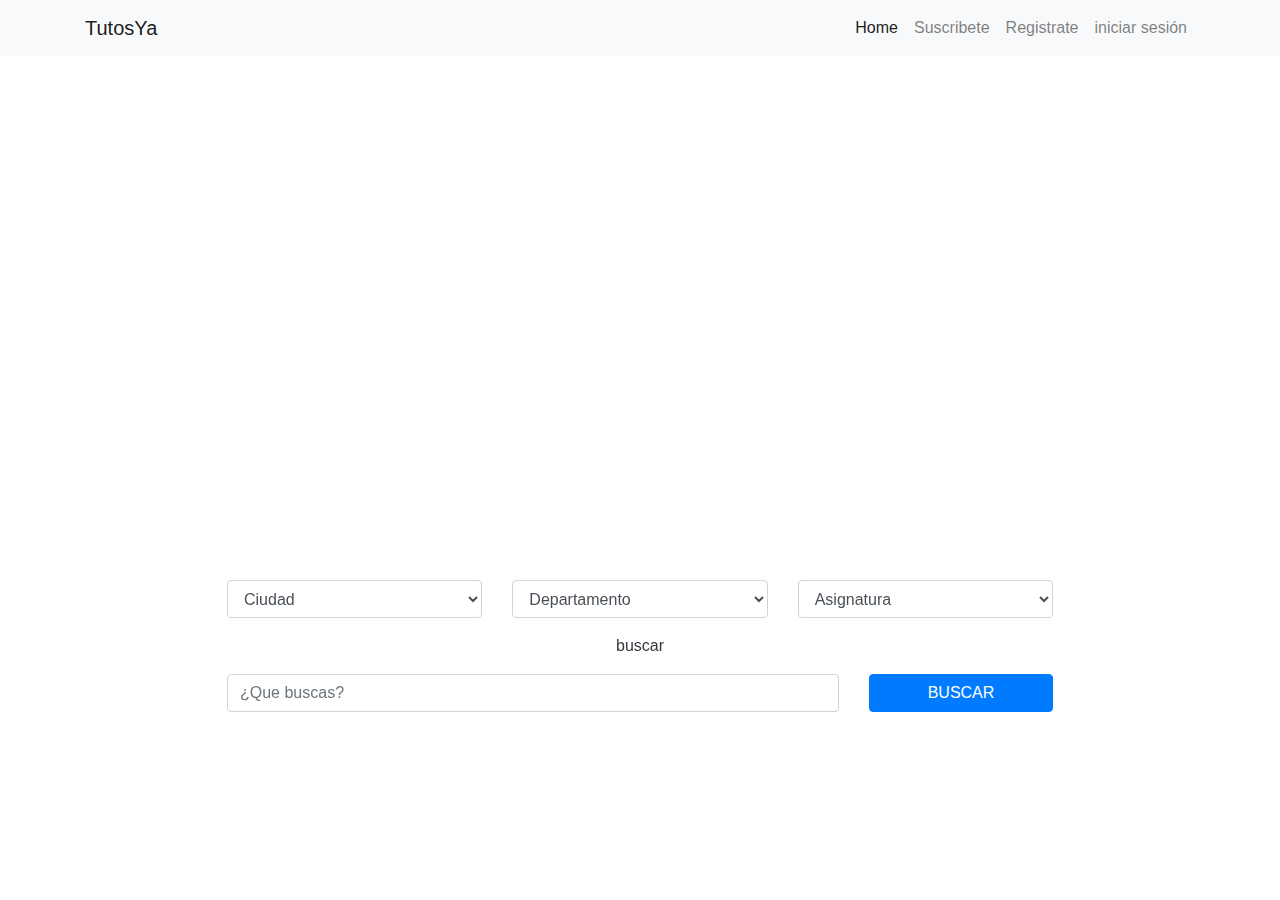
<file: html/index.html>
<!DOCTYPE html>
<html lang="en">
<head>
    <meta charset="UTF-8">
    <meta name="viewport" content="width=device-width, initial-scale=1.0">
    <meta http-equiv="X-UA-Compatible" content="ie=edge">
    <link rel="stylesheet" href="../css/estilos.css">
    <script type="text/javascript" src="../js/jquery-3.3.1.slim.min.js"></script>
    <script type="text/javascript" src="../js/bootstrap.bundle.min.js"></script>
    <link rel="stylesheet" href="../css/bootstrap.min.css">
    <title>TutosYa</title>
</head>
<body>
    <!-- Navigation -->
<nav class="navbar navbar-expand-lg navbar-light bg-light fixed-top">
    <div class="container">
      <a class="navbar-brand" href="#">TutosYa</a>
      <button class="navbar-toggler" type="button" data-toggle="collapse" data-target="#navbarResponsive" aria-controls="navbarResponsive" aria-expanded="false" aria-label="Toggle navigation">
            <span class="navbar-toggler-icon"></span>
          </button>
      <div class="collapse navbar-collapse" id="navbarResponsive">
        <ul class="navbar-nav ml-auto">
          <li class="nav-item active">
            <a class="nav-link" href="index.html">Home
                  <span class="sr-only">(current)</span>
                </a>
          </li>
          <li class="nav-item">
            <a class="nav-link" href="pagos.html">Suscribete</a>
          </li>
          <li class="nav-item">
            <a class="nav-link" href="registro.html">Registrate</a>
          </li>
          
          <li class="nav-item">
            <a class="nav-link" href="login.php">iniciar sesión</a>
          </li>
        </ul>
      </div>
    </div>
  </nav>
  
  <header>
    <div id="carouselExampleIndicators" class="carousel slide" data-ride="carousel">
      <ol class="carousel-indicators">
        <li data-target="#carouselExampleIndicators" data-slide-to="0" class="active"></li>
        <li data-target="#carouselExampleIndicators" data-slide-to="1"></li>
        <li data-target="#carouselExampleIndicators" data-slide-to="2"></li>
      </ol>
      <div class="carousel-inner" role="listbox">
        <!-- Slide One - Set the background image for this slide in the line below -->
        <div class="carousel-item active" style="background-image: url('https://source.unsplash.com/LAaSoL0LrYs/1920x1080')">
          <div class="carousel-caption d-none d-md-block">
            <h2 class="display-8">TutosYa</h2>
            <section class="search-banner text-white py-3 form-arka-plan" id="search-banner">
              <div class="container py-5 my-5">
                  <div class="row text-center pb-4">
                      <div class="col-md-12">
                          
                      </div>
                  </div>
                  <div class="row">
                      <div class="col-md-12">
                          <div class="card acik-renk-form" style="background: none; border: none ">
                              <div class="card-body">
                                  <div class="row">
                                      <div class="col-md-4">
                                          <div class="form-group ">
                                              <select id="iller" class="form-control" >
                                                  <option selected>Ciudad</option>
                                                  <option>Manizales</option>
                                                  <option>Villamaria</option>
                                              </select>
                                          </div>
                                      </div>
                                      <div class="col-md-4">
                                          <div class="form-group ">
                                              <select id="ilceler" class="form-control" >
                                                  <option selected>Departamento</option>
                                                  <option>Caldas</option>
                                                  <option>Cali</option>
                                                  <option>Medellin</option>
                                                  <option>Antioquia</option>
                                              </select>
                                          </div>
                                      </div>
                                      <div class="col-md-4">
                                          <div class="form-group ">
                                              <select id="arac-turu" class="form-control" >
                                                  <option selected>Asignatura</option>
                                                  <option>Español</option>
                                                  <option>Matematicas</option>
                                                  <option>Fisica</option>
                                                  <option>Contabilidad</option>
                                                  <option>Fotografia</option>
            
                                              </select>
                                          </div>
                                      </div>
                                  </div>
                                  <p class="font-weight-light text-dark">buscar</p>
                                  <div class="row">
                                      <div class="col-md-9">
                                          <div class="form-group ">
                                              <input type="text" class="form-control" placeholder="¿Que buscas?">
                                          </div>
                                      </div>
                                      <div class="col-md-3">
                                          <a href="lista_profesores.html" class="btn btn-block btn-primary text-uppercase">Buscar</a>
                                      </div>
                                  </div>
                              </div>
                          </div>
            
                      </div>
                  </div>
              </div>
            </section>
            
          
  </header>
  




  </section>
</body>
</html>
</file>
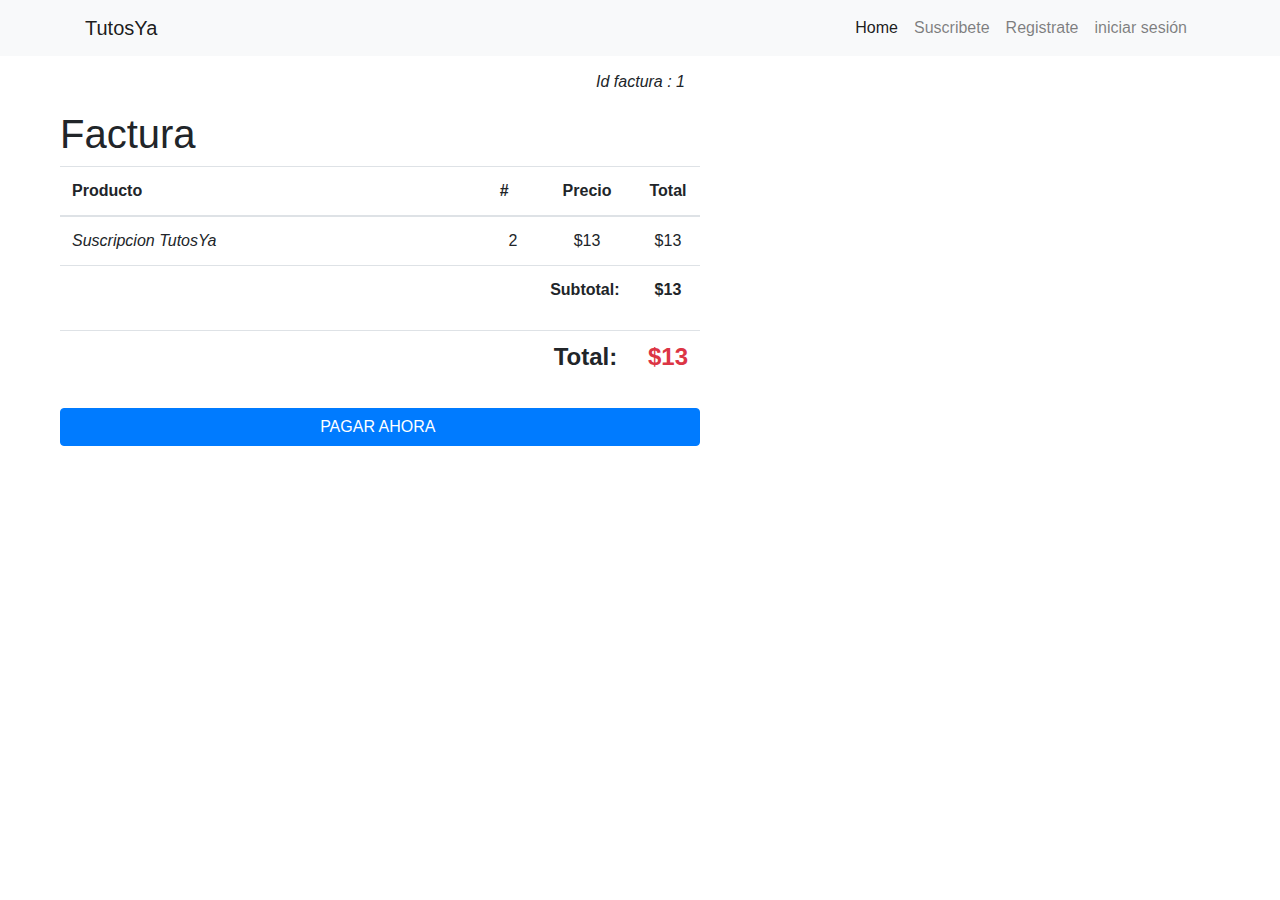
<file: html/factura.html>
<!DOCTYPE html>
<html lang="en">
<head>
    <meta charset="UTF-8">
    <meta name="viewport" content="width=device-width, initial-scale=1.0">
    <meta http-equiv="X-UA-Compatible" content="ie=edge">
    <link rel="stylesheet" href="../css/all.css">
    <link rel="stylesheet" href="../css/bootstrap.min.css">
    <script type="text/javascript" src="../js/bootstrap.min.js"></script>
    <script type="text/javascript" src="../js/jquery.min.js"></script>
    <title>Document</title>
</head>
<body>
    <h7 style="color: red;padding: 0px 50px">Las Contrase&ntildeas no coinciden</h7>
        <nav class="navbar navbar-expand-lg navbar-light bg-light fixed-top">
                <div class="container">
                  <a class="navbar-brand" href="#">TutosYa</a>
                  <button class="navbar-toggler" type="button" data-toggle="collapse" data-target="#navbarResponsive" aria-controls="navbarResponsive" aria-expanded="false" aria-label="Toggle navigation">
                        <span class="navbar-toggler-icon"></span>
                      </button>
                  <div class="collapse navbar-collapse" id="navbarResponsive">
                    <ul class="navbar-nav ml-auto">
                      <li class="nav-item active">
                        <a class="nav-link" href="index.php">Home
                              <span class="sr-only">(current)</span>
                            </a>
                      </li>
                      <li class="nav-item">
                        <a class="nav-link" href="pagos.html">Suscribete</a>
                      </li>
                      <li class="nav-item">
                        <a class="nav-link" href="registro.php">Registrate</a>
                      </li>
                     
                      <li class="nav-item">
                        <a class="nav-link" href="login.php">iniciar sesión</a>
                      </li>
                    </ul>
                  </div>
                </div>
              </nav>

  <!---  <link href="//maxcdn.bootstrapcdn.com/bootstrap/3.3.0/css/bootstrap.min.css" rel="stylesheet" id="bootstrap-css">
<script src="//maxcdn.bootstrapcdn.com/bootstrap/3.3.0/js/bootstrap.min.js"></script>
<script src="//code.jquery.com/jquery-1.11.1.min.js"></script>
<!------ Include the above in your HEAD tag ---------->


<div class="container">
    <div class="row">
        <div class="well col-xs-10 col-sm-10 col-md-6 col-xs-offset-1 col-sm-offset-1 col-md-offset-3" table style="position:absolute;top:30px;left:60px;"  >
            <div class="row">
                <div class="col-xs-6 col-sm-6 col-md-6">
                   
                </div>
                <div class="col-xs-6 col-sm-6 col-md-6 text-right">
                    <p>
                        <em>Date: 1st November, 2013</em>
                    </p>
                    <p>
                        <em>Id factura : 1</em>
                    </p>
                </div>
            </div>
            <div class="row">
                <div class="text-center">
                    <h1>Factura</h1>
                </div>
                </span>
                <table class="table table-hover">
                    <thead>
                        <tr>
                            <th>Producto</th>
                            <th>#</th>
                            <th class="text-center">Precio</th>
                            <th class="text-center">Total</th>
                        </tr>
                    </thead>
                    <tbody>
                        <tr>
                            <td class="col-md-9"><em>Suscripcion TutosYa</em></h4></td>
                            <td class="col-md-1" style="text-align: center"> 2 </td>
                            <td class="col-md-1 text-center">$13</td>
                            <td class="col-md-1 text-center">$13</td>
                        </tr>
                        
                      
                        <tr>
                            <td>   </td>
                            <td>   </td>
                            <td class="text-right">
                            <p>
                                <strong>Subtotal: </strong>
                            </p>
                            </td>
                            <td class="text-center">
                            <p>
                                <strong>$13</strong>
                            </p>
                           
                        </tr>
                        <tr>
                            <td>   </td>
                            <td>   </td>
                            <td class="text-right"><h4><strong>Total: </strong></h4></td>
                            <td class="text-center text-danger"><h4><strong>$13</strong></h4></td>
                        </tr>
                    </tbody>
                </table>
                <a href="medio_pago.html" class="btn btn-block btn-primary text-uppercase"> Pagar Ahora </a>
            
            </div>
        </div>
    </div>
</body>
</html>
</file>
<file: css/estilos.css>
.carousel-item {
    height: 100vh;
    min-height: 350px;
    background: no-repeat center center scroll;
    -webkit-background-size: cover;
    -moz-background-size: cover;
    -o-background-size: cover;
    background-size: cover;
  }
</file>
<file: css/all.css>
.fa,.fab,.fal,.far,.fas{-moz-osx-font-smoothing:grayscale;-webkit-font-smoothing:antialiased;display:inline-block;font-style:normal;font-variant:normal;text-rendering:auto;line-height:1}.fa-lg{font-size:1.33333em;line-height:.75em;vertical-align:-.0667em}.fa-xs{font-size:.75em}.fa-sm{font-size:.875em}.fa-1x{font-size:1em}.fa-2x{font-size:2em}.fa-3x{font-size:3em}.fa-4x{font-size:4em}.fa-5x{font-size:5em}.fa-6x{font-size:6em}.fa-7x{font-size:7em}.fa-8x{font-size:8em}.fa-9x{font-size:9em}.fa-10x{font-size:10em}.fa-fw{text-align:center;width:1.25em}.fa-ul{list-style-type:none;margin-left:2.5em;padding-left:0}.fa-ul>li{position:relative}.fa-li{left:-2em;position:absolute;text-align:center;width:2em;line-height:inherit}.fa-border{border:.08em solid #eee;border-radius:.1em;padding:.2em .25em .15em}.fa-pull-left{float:left}.fa-pull-right{float:right}.fa.fa-pull-left,.fab.fa-pull-left,.fal.fa-pull-left,.far.fa-pull-left,.fas.fa-pull-left{margin-right:.3em}.fa.fa-pull-right,.fab.fa-pull-right,.fal.fa-pull-right,.far.fa-pull-right,.fas.fa-pull-right{margin-left:.3em}.fa-spin{animation:fa-spin 2s infinite linear}.fa-pulse{animation:fa-spin 1s infinite steps(8)}@keyframes fa-spin{0%{transform:rotate(0deg)}to{transform:rotate(1turn)}}.fa-rotate-90{-ms-filter:"progid:DXImageTransform.Microsoft.BasicImage(rotation=1)";transform:rotate(90deg)}.fa-rotate-180{-ms-filter:"progid:DXImageTransform.Microsoft.BasicImage(rotation=2)";transform:rotate(180deg)}.fa-rotate-270{-ms-filter:"progid:DXImageTransform.Microsoft.BasicImage(rotation=3)";transform:rotate(270deg)}.fa-flip-horizontal{-ms-filter:"progid:DXImageTransform.Microsoft.BasicImage(rotation=0, mirror=1)";transform:scaleX(-1)}.fa-flip-vertical{transform:scaleY(-1)}.fa-flip-horizontal.fa-flip-vertical,.fa-flip-vertical{-ms-filter:"progid:DXImageTransform.Microsoft.BasicImage(rotation=2, mirror=1)"}.fa-flip-horizontal.fa-flip-vertical{transform:scale(-1)}:root .fa-flip-horizontal,:root .fa-flip-vertical,:root .fa-rotate-90,:root .fa-rotate-180,:root .fa-rotate-270{filter:none}.fa-stack{display:inline-block;height:2em;line-height:2em;position:relative;vertical-align:middle;width:2.5em}.fa-stack-1x,.fa-stack-2x{left:0;position:absolute;text-align:center;width:100%}.fa-stack-1x{line-height:inherit}.fa-stack-2x{font-size:2em}.fa-inverse{color:#fff}.fa-500px:before{content:"\f26e"}.fa-accessible-icon:before{content:"\f368"}.fa-accusoft:before{content:"\f369"}.fa-acquisitions-incorporated:before{content:"\f6af"}.fa-ad:before{content:"\f641"}.fa-address-book:before{content:"\f2b9"}.fa-address-card:before{content:"\f2bb"}.fa-adjust:before{content:"\f042"}.fa-adn:before{content:"\f170"}.fa-adobe:before{content:"\f778"}.fa-adversal:before{content:"\f36a"}.fa-affiliatetheme:before{content:"\f36b"}.fa-air-freshener:before{content:"\f5d0"}.fa-algolia:before{content:"\f36c"}.fa-align-center:before{content:"\f037"}.fa-align-justify:before{content:"\f039"}.fa-align-left:before{content:"\f036"}.fa-align-right:before{content:"\f038"}.fa-alipay:before{content:"\f642"}.fa-allergies:before{content:"\f461"}.fa-amazon:before{content:"\f270"}.fa-amazon-pay:before{content:"\f42c"}.fa-ambulance:before{content:"\f0f9"}.fa-american-sign-language-interpreting:before{content:"\f2a3"}.fa-amilia:before{content:"\f36d"}.fa-anchor:before{content:"\f13d"}.fa-android:before{content:"\f17b"}.fa-angellist:before{content:"\f209"}.fa-angle-double-down:before{content:"\f103"}.fa-angle-double-left:before{content:"\f100"}.fa-angle-double-right:before{content:"\f101"}.fa-angle-double-up:before{content:"\f102"}.fa-angle-down:before{content:"\f107"}.fa-angle-left:before{content:"\f104"}.fa-angle-right:before{content:"\f105"}.fa-angle-up:before{content:"\f106"}.fa-angry:before{content:"\f556"}.fa-angrycreative:before{content:"\f36e"}.fa-angular:before{content:"\f420"}.fa-ankh:before{content:"\f644"}.fa-app-store:before{content:"\f36f"}.fa-app-store-ios:before{content:"\f370"}.fa-apper:before{content:"\f371"}.fa-apple:before{content:"\f179"}.fa-apple-alt:before{content:"\f5d1"}.fa-apple-pay:before{content:"\f415"}.fa-archive:before{content:"\f187"}.fa-archway:before{content:"\f557"}.fa-arrow-alt-circle-down:before{content:"\f358"}.fa-arrow-alt-circle-left:before{content:"\f359"}.fa-arrow-alt-circle-right:before{content:"\f35a"}.fa-arrow-alt-circle-up:before{content:"\f35b"}.fa-arrow-circle-down:before{content:"\f0ab"}.fa-arrow-circle-left:before{content:"\f0a8"}.fa-arrow-circle-right:before{content:"\f0a9"}.fa-arrow-circle-up:before{content:"\f0aa"}.fa-arrow-down:before{content:"\f063"}.fa-arrow-left:before{content:"\f060"}.fa-arrow-right:before{content:"\f061"}.fa-arrow-up:before{content:"\f062"}.fa-arrows-alt:before{content:"\f0b2"}.fa-arrows-alt-h:before{content:"\f337"}.fa-arrows-alt-v:before{content:"\f338"}.fa-artstation:before{content:"\f77a"}.fa-assistive-listening-systems:before{content:"\f2a2"}.fa-asterisk:before{content:"\f069"}.fa-asymmetrik:before{content:"\f372"}.fa-at:before{content:"\f1fa"}.fa-atlas:before{content:"\f558"}.fa-atlassian:before{content:"\f77b"}.fa-atom:before{content:"\f5d2"}.fa-audible:before{content:"\f373"}.fa-audio-description:before{content:"\f29e"}.fa-autoprefixer:before{content:"\f41c"}.fa-avianex:before{content:"\f374"}.fa-aviato:before{content:"\f421"}.fa-award:before{content:"\f559"}.fa-aws:before{content:"\f375"}.fa-baby:before{content:"\f77c"}.fa-baby-carriage:before{content:"\f77d"}.fa-backspace:before{content:"\f55a"}.fa-backward:before{content:"\f04a"}.fa-balance-scale:before{content:"\f24e"}.fa-ban:before{content:"\f05e"}.fa-band-aid:before{content:"\f462"}.fa-bandcamp:before{content:"\f2d5"}.fa-barcode:before{content:"\f02a"}.fa-bars:before{content:"\f0c9"}.fa-baseball-ball:before{content:"\f433"}.fa-basketball-ball:before{content:"\f434"}.fa-bath:before{content:"\f2cd"}.fa-battery-empty:before{content:"\f244"}.fa-battery-full:before{content:"\f240"}.fa-battery-half:before{content:"\f242"}.fa-battery-quarter:before{content:"\f243"}.fa-battery-three-quarters:before{content:"\f241"}.fa-bed:before{content:"\f236"}.fa-beer:before{content:"\f0fc"}.fa-behance:before{content:"\f1b4"}.fa-behance-square:before{content:"\f1b5"}.fa-bell:before{content:"\f0f3"}.fa-bell-slash:before{content:"\f1f6"}.fa-bezier-curve:before{content:"\f55b"}.fa-bible:before{content:"\f647"}.fa-bicycle:before{content:"\f206"}.fa-bimobject:before{content:"\f378"}.fa-binoculars:before{content:"\f1e5"}.fa-biohazard:before{content:"\f780"}.fa-birthday-cake:before{content:"\f1fd"}.fa-bitbucket:before{content:"\f171"}.fa-bitcoin:before{content:"\f379"}.fa-bity:before{content:"\f37a"}.fa-black-tie:before{content:"\f27e"}.fa-blackberry:before{content:"\f37b"}.fa-blender:before{content:"\f517"}.fa-blender-phone:before{content:"\f6b6"}.fa-blind:before{content:"\f29d"}.fa-blog:before{content:"\f781"}.fa-blogger:before{content:"\f37c"}.fa-blogger-b:before{content:"\f37d"}.fa-bluetooth:before{content:"\f293"}.fa-bluetooth-b:before{content:"\f294"}.fa-bold:before{content:"\f032"}.fa-bolt:before{content:"\f0e7"}.fa-bomb:before{content:"\f1e2"}.fa-bone:before{content:"\f5d7"}.fa-bong:before{content:"\f55c"}.fa-book:before{content:"\f02d"}.fa-book-dead:before{content:"\f6b7"}.fa-book-open:before{content:"\f518"}.fa-book-reader:before{content:"\f5da"}.fa-bookmark:before{content:"\f02e"}.fa-bowling-ball:before{content:"\f436"}.fa-box:before{content:"\f466"}.fa-box-open:before{content:"\f49e"}.fa-boxes:before{content:"\f468"}.fa-braille:before{content:"\f2a1"}.fa-brain:before{content:"\f5dc"}.fa-briefcase:before{content:"\f0b1"}.fa-briefcase-medical:before{content:"\f469"}.fa-broadcast-tower:before{content:"\f519"}.fa-broom:before{content:"\f51a"}.fa-brush:before{content:"\f55d"}.fa-btc:before{content:"\f15a"}.fa-bug:before{content:"\f188"}.fa-building:before{content:"\f1ad"}.fa-bullhorn:before{content:"\f0a1"}.fa-bullseye:before{content:"\f140"}.fa-burn:before{content:"\f46a"}.fa-buromobelexperte:before{content:"\f37f"}.fa-bus:before{content:"\f207"}.fa-bus-alt:before{content:"\f55e"}.fa-business-time:before{content:"\f64a"}.fa-buysellads:before{content:"\f20d"}.fa-calculator:before{content:"\f1ec"}.fa-calendar:before{content:"\f133"}.fa-calendar-alt:before{content:"\f073"}.fa-calendar-check:before{content:"\f274"}.fa-calendar-day:before{content:"\f783"}.fa-calendar-minus:before{content:"\f272"}.fa-calendar-plus:before{content:"\f271"}.fa-calendar-times:before{content:"\f273"}.fa-calendar-week:before{content:"\f784"}.fa-camera:before{content:"\f030"}.fa-camera-retro:before{content:"\f083"}.fa-campground:before{content:"\f6bb"}.fa-canadian-maple-leaf:before{content:"\f785"}.fa-candy-cane:before{content:"\f786"}.fa-cannabis:before{content:"\f55f"}.fa-capsules:before{content:"\f46b"}.fa-car:before{content:"\f1b9"}.fa-car-alt:before{content:"\f5de"}.fa-car-battery:before{content:"\f5df"}.fa-car-crash:before{content:"\f5e1"}.fa-car-side:before{content:"\f5e4"}.fa-caret-down:before{content:"\f0d7"}.fa-caret-left:before{content:"\f0d9"}.fa-caret-right:before{content:"\f0da"}.fa-caret-square-down:before{content:"\f150"}.fa-caret-square-left:before{content:"\f191"}.fa-caret-square-right:before{content:"\f152"}.fa-caret-square-up:before{content:"\f151"}.fa-caret-up:before{content:"\f0d8"}.fa-carrot:before{content:"\f787"}.fa-cart-arrow-down:before{content:"\f218"}.fa-cart-plus:before{content:"\f217"}.fa-cash-register:before{content:"\f788"}.fa-cat:before{content:"\f6be"}.fa-cc-amazon-pay:before{content:"\f42d"}.fa-cc-amex:before{content:"\f1f3"}.fa-cc-apple-pay:before{content:"\f416"}.fa-cc-diners-club:before{content:"\f24c"}.fa-cc-discover:before{content:"\f1f2"}.fa-cc-jcb:before{content:"\f24b"}.fa-cc-mastercard:before{content:"\f1f1"}.fa-cc-paypal:before{content:"\f1f4"}.fa-cc-stripe:before{content:"\f1f5"}.fa-cc-visa:before{content:"\f1f0"}.fa-centercode:before{content:"\f380"}.fa-centos:before{content:"\f789"}.fa-certificate:before{content:"\f0a3"}.fa-chair:before{content:"\f6c0"}.fa-chalkboard:before{content:"\f51b"}.fa-chalkboard-teacher:before{content:"\f51c"}.fa-charging-station:before{content:"\f5e7"}.fa-chart-area:before{content:"\f1fe"}.fa-chart-bar:before{content:"\f080"}.fa-chart-line:before{content:"\f201"}.fa-chart-pie:before{content:"\f200"}.fa-check:before{content:"\f00c"}.fa-check-circle:before{content:"\f058"}.fa-check-double:before{content:"\f560"}.fa-check-square:before{content:"\f14a"}.fa-chess:before{content:"\f439"}.fa-chess-bishop:before{content:"\f43a"}.fa-chess-board:before{content:"\f43c"}.fa-chess-king:before{content:"\f43f"}.fa-chess-knight:before{content:"\f441"}.fa-chess-pawn:before{content:"\f443"}.fa-chess-queen:before{content:"\f445"}.fa-chess-rook:before{content:"\f447"}.fa-chevron-circle-down:before{content:"\f13a"}.fa-chevron-circle-left:before{content:"\f137"}.fa-chevron-circle-right:before{content:"\f138"}.fa-chevron-circle-up:before{content:"\f139"}.fa-chevron-down:before{content:"\f078"}.fa-chevron-left:before{content:"\f053"}.fa-chevron-right:before{content:"\f054"}.fa-chevron-up:before{content:"\f077"}.fa-child:before{content:"\f1ae"}.fa-chrome:before{content:"\f268"}.fa-church:before{content:"\f51d"}.fa-circle:before{content:"\f111"}.fa-circle-notch:before{content:"\f1ce"}.fa-city:before{content:"\f64f"}.fa-clipboard:before{content:"\f328"}.fa-clipboard-check:before{content:"\f46c"}.fa-clipboard-list:before{content:"\f46d"}.fa-clock:before{content:"\f017"}.fa-clone:before{content:"\f24d"}.fa-closed-captioning:before{content:"\f20a"}.fa-cloud:before{content:"\f0c2"}.fa-cloud-download-alt:before{content:"\f381"}.fa-cloud-meatball:before{content:"\f73b"}.fa-cloud-moon:before{content:"\f6c3"}.fa-cloud-moon-rain:before{content:"\f73c"}.fa-cloud-rain:before{content:"\f73d"}.fa-cloud-showers-heavy:before{content:"\f740"}.fa-cloud-sun:before{content:"\f6c4"}.fa-cloud-sun-rain:before{content:"\f743"}.fa-cloud-upload-alt:before{content:"\f382"}.fa-cloudscale:before{content:"\f383"}.fa-cloudsmith:before{content:"\f384"}.fa-cloudversify:before{content:"\f385"}.fa-cocktail:before{content:"\f561"}.fa-code:before{content:"\f121"}.fa-code-branch:before{content:"\f126"}.fa-codepen:before{content:"\f1cb"}.fa-codiepie:before{content:"\f284"}.fa-coffee:before{content:"\f0f4"}.fa-cog:before{content:"\f013"}.fa-cogs:before{content:"\f085"}.fa-coins:before{content:"\f51e"}.fa-columns:before{content:"\f0db"}.fa-comment:before{content:"\f075"}.fa-comment-alt:before{content:"\f27a"}.fa-comment-dollar:before{content:"\f651"}.fa-comment-dots:before{content:"\f4ad"}.fa-comment-slash:before{content:"\f4b3"}.fa-comments:before{content:"\f086"}.fa-comments-dollar:before{content:"\f653"}.fa-compact-disc:before{content:"\f51f"}.fa-compass:before{content:"\f14e"}.fa-compress:before{content:"\f066"}.fa-compress-arrows-alt:before{content:"\f78c"}.fa-concierge-bell:before{content:"\f562"}.fa-confluence:before{content:"\f78d"}.fa-connectdevelop:before{content:"\f20e"}.fa-contao:before{content:"\f26d"}.fa-cookie:before{content:"\f563"}.fa-cookie-bite:before{content:"\f564"}.fa-copy:before{content:"\f0c5"}.fa-copyright:before{content:"\f1f9"}.fa-couch:before{content:"\f4b8"}.fa-cpanel:before{content:"\f388"}.fa-creative-commons:before{content:"\f25e"}.fa-creative-commons-by:before{content:"\f4e7"}.fa-creative-commons-nc:before{content:"\f4e8"}.fa-creative-commons-nc-eu:before{content:"\f4e9"}.fa-creative-commons-nc-jp:before{content:"\f4ea"}.fa-creative-commons-nd:before{content:"\f4eb"}.fa-creative-commons-pd:before{content:"\f4ec"}.fa-creative-commons-pd-alt:before{content:"\f4ed"}.fa-creative-commons-remix:before{content:"\f4ee"}.fa-creative-commons-sa:before{content:"\f4ef"}.fa-creative-commons-sampling:before{content:"\f4f0"}.fa-creative-commons-sampling-plus:before{content:"\f4f1"}.fa-creative-commons-share:before{content:"\f4f2"}.fa-creative-commons-zero:before{content:"\f4f3"}.fa-credit-card:before{content:"\f09d"}.fa-critical-role:before{content:"\f6c9"}.fa-crop:before{content:"\f125"}.fa-crop-alt:before{content:"\f565"}.fa-cross:before{content:"\f654"}.fa-crosshairs:before{content:"\f05b"}.fa-crow:before{content:"\f520"}.fa-crown:before{content:"\f521"}.fa-css3:before{content:"\f13c"}.fa-css3-alt:before{content:"\f38b"}.fa-cube:before{content:"\f1b2"}.fa-cubes:before{content:"\f1b3"}.fa-cut:before{content:"\f0c4"}.fa-cuttlefish:before{content:"\f38c"}.fa-d-and-d:before{content:"\f38d"}.fa-d-and-d-beyond:before{content:"\f6ca"}.fa-dashcube:before{content:"\f210"}.fa-database:before{content:"\f1c0"}.fa-deaf:before{content:"\f2a4"}.fa-delicious:before{content:"\f1a5"}.fa-democrat:before{content:"\f747"}.fa-deploydog:before{content:"\f38e"}.fa-deskpro:before{content:"\f38f"}.fa-desktop:before{content:"\f108"}.fa-dev:before{content:"\f6cc"}.fa-deviantart:before{content:"\f1bd"}.fa-dharmachakra:before{content:"\f655"}.fa-dhl:before{content:"\f790"}.fa-diagnoses:before{content:"\f470"}.fa-diaspora:before{content:"\f791"}.fa-dice:before{content:"\f522"}.fa-dice-d20:before{content:"\f6cf"}.fa-dice-d6:before{content:"\f6d1"}.fa-dice-five:before{content:"\f523"}.fa-dice-four:before{content:"\f524"}.fa-dice-one:before{content:"\f525"}.fa-dice-six:before{content:"\f526"}.fa-dice-three:before{content:"\f527"}.fa-dice-two:before{content:"\f528"}.fa-digg:before{content:"\f1a6"}.fa-digital-ocean:before{content:"\f391"}.fa-digital-tachograph:before{content:"\f566"}.fa-directions:before{content:"\f5eb"}.fa-discord:before{content:"\f392"}.fa-discourse:before{content:"\f393"}.fa-divide:before{content:"\f529"}.fa-dizzy:before{content:"\f567"}.fa-dna:before{content:"\f471"}.fa-dochub:before{content:"\f394"}.fa-docker:before{content:"\f395"}.fa-dog:before{content:"\f6d3"}.fa-dollar-sign:before{content:"\f155"}.fa-dolly:before{content:"\f472"}.fa-dolly-flatbed:before{content:"\f474"}.fa-donate:before{content:"\f4b9"}.fa-door-closed:before{content:"\f52a"}.fa-door-open:before{content:"\f52b"}.fa-dot-circle:before{content:"\f192"}.fa-dove:before{content:"\f4ba"}.fa-download:before{content:"\f019"}.fa-draft2digital:before{content:"\f396"}.fa-drafting-compass:before{content:"\f568"}.fa-dragon:before{content:"\f6d5"}.fa-draw-polygon:before{content:"\f5ee"}.fa-dribbble:before{content:"\f17d"}.fa-dribbble-square:before{content:"\f397"}.fa-dropbox:before{content:"\f16b"}.fa-drum:before{content:"\f569"}.fa-drum-steelpan:before{content:"\f56a"}.fa-drumstick-bite:before{content:"\f6d7"}.fa-drupal:before{content:"\f1a9"}.fa-dumbbell:before{content:"\f44b"}.fa-dumpster:before{content:"\f793"}.fa-dumpster-fire:before{content:"\f794"}.fa-dungeon:before{content:"\f6d9"}.fa-dyalog:before{content:"\f399"}.fa-earlybirds:before{content:"\f39a"}.fa-ebay:before{content:"\f4f4"}.fa-edge:before{content:"\f282"}.fa-edit:before{content:"\f044"}.fa-eject:before{content:"\f052"}.fa-elementor:before{content:"\f430"}.fa-ellipsis-h:before{content:"\f141"}.fa-ellipsis-v:before{content:"\f142"}.fa-ello:before{content:"\f5f1"}.fa-ember:before{content:"\f423"}.fa-empire:before{content:"\f1d1"}.fa-envelope:before{content:"\f0e0"}.fa-envelope-open:before{content:"\f2b6"}.fa-envelope-open-text:before{content:"\f658"}.fa-envelope-square:before{content:"\f199"}.fa-envira:before{content:"\f299"}.fa-equals:before{content:"\f52c"}.fa-eraser:before{content:"\f12d"}.fa-erlang:before{content:"\f39d"}.fa-ethereum:before{content:"\f42e"}.fa-ethernet:before{content:"\f796"}.fa-etsy:before{content:"\f2d7"}.fa-euro-sign:before{content:"\f153"}.fa-exchange-alt:before{content:"\f362"}.fa-exclamation:before{content:"\f12a"}.fa-exclamation-circle:before{content:"\f06a"}.fa-exclamation-triangle:before{content:"\f071"}.fa-expand:before{content:"\f065"}.fa-expand-arrows-alt:before{content:"\f31e"}.fa-expeditedssl:before{content:"\f23e"}.fa-external-link-alt:before{content:"\f35d"}.fa-external-link-square-alt:before{content:"\f360"}.fa-eye:before{content:"\f06e"}.fa-eye-dropper:before{content:"\f1fb"}.fa-eye-slash:before{content:"\f070"}.fa-facebook:before{content:"\f09a"}.fa-facebook-f:before{content:"\f39e"}.fa-facebook-messenger:before{content:"\f39f"}.fa-facebook-square:before{content:"\f082"}.fa-fantasy-flight-games:before{content:"\f6dc"}.fa-fast-backward:before{content:"\f049"}.fa-fast-forward:before{content:"\f050"}.fa-fax:before{content:"\f1ac"}.fa-feather:before{content:"\f52d"}.fa-feather-alt:before{content:"\f56b"}.fa-fedex:before{content:"\f797"}.fa-fedora:before{content:"\f798"}.fa-female:before{content:"\f182"}.fa-fighter-jet:before{content:"\f0fb"}.fa-figma:before{content:"\f799"}.fa-file:before{content:"\f15b"}.fa-file-alt:before{content:"\f15c"}.fa-file-archive:before{content:"\f1c6"}.fa-file-audio:before{content:"\f1c7"}.fa-file-code:before{content:"\f1c9"}.fa-file-contract:before{content:"\f56c"}.fa-file-csv:before{content:"\f6dd"}.fa-file-download:before{content:"\f56d"}.fa-file-excel:before{content:"\f1c3"}.fa-file-export:before{content:"\f56e"}.fa-file-image:before{content:"\f1c5"}.fa-file-import:before{content:"\f56f"}.fa-file-invoice:before{content:"\f570"}.fa-file-invoice-dollar:before{content:"\f571"}.fa-file-medical:before{content:"\f477"}.fa-file-medical-alt:before{content:"\f478"}.fa-file-pdf:before{content:"\f1c1"}.fa-file-powerpoint:before{content:"\f1c4"}.fa-file-prescription:before{content:"\f572"}.fa-file-signature:before{content:"\f573"}.fa-file-upload:before{content:"\f574"}.fa-file-video:before{content:"\f1c8"}.fa-file-word:before{content:"\f1c2"}.fa-fill:before{content:"\f575"}.fa-fill-drip:before{content:"\f576"}.fa-film:before{content:"\f008"}.fa-filter:before{content:"\f0b0"}.fa-fingerprint:before{content:"\f577"}.fa-fire:before{content:"\f06d"}.fa-fire-alt:before{content:"\f7e4"}.fa-fire-extinguisher:before{content:"\f134"}.fa-firefox:before{content:"\f269"}.fa-first-aid:before{content:"\f479"}.fa-first-order:before{content:"\f2b0"}.fa-first-order-alt:before{content:"\f50a"}.fa-firstdraft:before{content:"\f3a1"}.fa-fish:before{content:"\f578"}.fa-fist-raised:before{content:"\f6de"}.fa-flag:before{content:"\f024"}.fa-flag-checkered:before{content:"\f11e"}.fa-flag-usa:before{content:"\f74d"}.fa-flask:before{content:"\f0c3"}.fa-flickr:before{content:"\f16e"}.fa-flipboard:before{content:"\f44d"}.fa-flushed:before{content:"\f579"}.fa-fly:before{content:"\f417"}.fa-folder:before{content:"\f07b"}.fa-folder-minus:before{content:"\f65d"}.fa-folder-open:before{content:"\f07c"}.fa-folder-plus:before{content:"\f65e"}.fa-font:before{content:"\f031"}.fa-font-awesome:before{content:"\f2b4"}.fa-font-awesome-alt:before{content:"\f35c"}.fa-font-awesome-flag:before{content:"\f425"}.fa-font-awesome-logo-full:before{content:"\f4e6"}.fa-fonticons:before{content:"\f280"}.fa-fonticons-fi:before{content:"\f3a2"}.fa-football-ball:before{content:"\f44e"}.fa-fort-awesome:before{content:"\f286"}.fa-fort-awesome-alt:before{content:"\f3a3"}.fa-forumbee:before{content:"\f211"}.fa-forward:before{content:"\f04e"}.fa-foursquare:before{content:"\f180"}.fa-free-code-camp:before{content:"\f2c5"}.fa-freebsd:before{content:"\f3a4"}.fa-frog:before{content:"\f52e"}.fa-frown:before{content:"\f119"}.fa-frown-open:before{content:"\f57a"}.fa-fulcrum:before{content:"\f50b"}.fa-funnel-dollar:before{content:"\f662"}.fa-futbol:before{content:"\f1e3"}.fa-galactic-republic:before{content:"\f50c"}.fa-galactic-senate:before{content:"\f50d"}.fa-gamepad:before{content:"\f11b"}.fa-gas-pump:before{content:"\f52f"}.fa-gavel:before{content:"\f0e3"}.fa-gem:before{content:"\f3a5"}.fa-genderless:before{content:"\f22d"}.fa-get-pocket:before{content:"\f265"}.fa-gg:before{content:"\f260"}.fa-gg-circle:before{content:"\f261"}.fa-ghost:before{content:"\f6e2"}.fa-gift:before{content:"\f06b"}.fa-gifts:before{content:"\f79c"}.fa-git:before{content:"\f1d3"}.fa-git-square:before{content:"\f1d2"}.fa-github:before{content:"\f09b"}.fa-github-alt:before{content:"\f113"}.fa-github-square:before{content:"\f092"}.fa-gitkraken:before{content:"\f3a6"}.fa-gitlab:before{content:"\f296"}.fa-gitter:before{content:"\f426"}.fa-glass-cheers:before{content:"\f79f"}.fa-glass-martini:before{content:"\f000"}.fa-glass-martini-alt:before{content:"\f57b"}.fa-glass-whiskey:before{content:"\f7a0"}.fa-glasses:before{content:"\f530"}.fa-glide:before{content:"\f2a5"}.fa-glide-g:before{content:"\f2a6"}.fa-globe:before{content:"\f0ac"}.fa-globe-africa:before{content:"\f57c"}.fa-globe-americas:before{content:"\f57d"}.fa-globe-asia:before{content:"\f57e"}.fa-globe-europe:before{content:"\f7a2"}.fa-gofore:before{content:"\f3a7"}.fa-golf-ball:before{content:"\f450"}.fa-goodreads:before{content:"\f3a8"}.fa-goodreads-g:before{content:"\f3a9"}.fa-google:before{content:"\f1a0"}.fa-google-drive:before{content:"\f3aa"}.fa-google-play:before{content:"\f3ab"}.fa-google-plus:before{content:"\f2b3"}.fa-google-plus-g:before{content:"\f0d5"}.fa-google-plus-square:before{content:"\f0d4"}.fa-google-wallet:before{content:"\f1ee"}.fa-gopuram:before{content:"\f664"}.fa-graduation-cap:before{content:"\f19d"}.fa-gratipay:before{content:"\f184"}.fa-grav:before{content:"\f2d6"}.fa-greater-than:before{content:"\f531"}.fa-greater-than-equal:before{content:"\f532"}.fa-grimace:before{content:"\f57f"}.fa-grin:before{content:"\f580"}.fa-grin-alt:before{content:"\f581"}.fa-grin-beam:before{content:"\f582"}.fa-grin-beam-sweat:before{content:"\f583"}.fa-grin-hearts:before{content:"\f584"}.fa-grin-squint:before{content:"\f585"}.fa-grin-squint-tears:before{content:"\f586"}.fa-grin-stars:before{content:"\f587"}.fa-grin-tears:before{content:"\f588"}.fa-grin-tongue:before{content:"\f589"}.fa-grin-tongue-squint:before{content:"\f58a"}.fa-grin-tongue-wink:before{content:"\f58b"}.fa-grin-wink:before{content:"\f58c"}.fa-grip-horizontal:before{content:"\f58d"}.fa-grip-lines:before{content:"\f7a4"}.fa-grip-lines-vertical:before{content:"\f7a5"}.fa-grip-vertical:before{content:"\f58e"}.fa-gripfire:before{content:"\f3ac"}.fa-grunt:before{content:"\f3ad"}.fa-guitar:before{content:"\f7a6"}.fa-gulp:before{content:"\f3ae"}.fa-h-square:before{content:"\f0fd"}.fa-hacker-news:before{content:"\f1d4"}.fa-hacker-news-square:before{content:"\f3af"}.fa-hackerrank:before{content:"\f5f7"}.fa-hammer:before{content:"\f6e3"}.fa-hamsa:before{content:"\f665"}.fa-hand-holding:before{content:"\f4bd"}.fa-hand-holding-heart:before{content:"\f4be"}.fa-hand-holding-usd:before{content:"\f4c0"}.fa-hand-lizard:before{content:"\f258"}.fa-hand-paper:before{content:"\f256"}.fa-hand-peace:before{content:"\f25b"}.fa-hand-point-down:before{content:"\f0a7"}.fa-hand-point-left:before{content:"\f0a5"}.fa-hand-point-right:before{content:"\f0a4"}.fa-hand-point-up:before{content:"\f0a6"}.fa-hand-pointer:before{content:"\f25a"}.fa-hand-rock:before{content:"\f255"}.fa-hand-scissors:before{content:"\f257"}.fa-hand-spock:before{content:"\f259"}.fa-hands:before{content:"\f4c2"}.fa-hands-helping:before{content:"\f4c4"}.fa-handshake:before{content:"\f2b5"}.fa-hanukiah:before{content:"\f6e6"}.fa-hashtag:before{content:"\f292"}.fa-hat-wizard:before{content:"\f6e8"}.fa-haykal:before{content:"\f666"}.fa-hdd:before{content:"\f0a0"}.fa-heading:before{content:"\f1dc"}.fa-headphones:before{content:"\f025"}.fa-headphones-alt:before{content:"\f58f"}.fa-headset:before{content:"\f590"}.fa-heart:before{content:"\f004"}.fa-heart-broken:before{content:"\f7a9"}.fa-heartbeat:before{content:"\f21e"}.fa-helicopter:before{content:"\f533"}.fa-highlighter:before{content:"\f591"}.fa-hiking:before{content:"\f6ec"}.fa-hippo:before{content:"\f6ed"}.fa-hips:before{content:"\f452"}.fa-hire-a-helper:before{content:"\f3b0"}.fa-history:before{content:"\f1da"}.fa-hockey-puck:before{content:"\f453"}.fa-holly-berry:before{content:"\f7aa"}.fa-home:before{content:"\f015"}.fa-hooli:before{content:"\f427"}.fa-hornbill:before{content:"\f592"}.fa-horse:before{content:"\f6f0"}.fa-horse-head:before{content:"\f7ab"}.fa-hospital:before{content:"\f0f8"}.fa-hospital-alt:before{content:"\f47d"}.fa-hospital-symbol:before{content:"\f47e"}.fa-hot-tub:before{content:"\f593"}.fa-hotel:before{content:"\f594"}.fa-hotjar:before{content:"\f3b1"}.fa-hourglass:before{content:"\f254"}.fa-hourglass-end:before{content:"\f253"}.fa-hourglass-half:before{content:"\f252"}.fa-hourglass-start:before{content:"\f251"}.fa-house-damage:before{content:"\f6f1"}.fa-houzz:before{content:"\f27c"}.fa-hryvnia:before{content:"\f6f2"}.fa-html5:before{content:"\f13b"}.fa-hubspot:before{content:"\f3b2"}.fa-i-cursor:before{content:"\f246"}.fa-icicles:before{content:"\f7ad"}.fa-id-badge:before{content:"\f2c1"}.fa-id-card:before{content:"\f2c2"}.fa-id-card-alt:before{content:"\f47f"}.fa-igloo:before{content:"\f7ae"}.fa-image:before{content:"\f03e"}.fa-images:before{content:"\f302"}.fa-imdb:before{content:"\f2d8"}.fa-inbox:before{content:"\f01c"}.fa-indent:before{content:"\f03c"}.fa-industry:before{content:"\f275"}.fa-infinity:before{content:"\f534"}.fa-info:before{content:"\f129"}.fa-info-circle:before{content:"\f05a"}.fa-instagram:before{content:"\f16d"}.fa-intercom:before{content:"\f7af"}.fa-internet-explorer:before{content:"\f26b"}.fa-invision:before{content:"\f7b0"}.fa-ioxhost:before{content:"\f208"}.fa-italic:before{content:"\f033"}.fa-itunes:before{content:"\f3b4"}.fa-itunes-note:before{content:"\f3b5"}.fa-java:before{content:"\f4e4"}.fa-jedi:before{content:"\f669"}.fa-jedi-order:before{content:"\f50e"}.fa-jenkins:before{content:"\f3b6"}.fa-jira:before{content:"\f7b1"}.fa-joget:before{content:"\f3b7"}.fa-joint:before{content:"\f595"}.fa-joomla:before{content:"\f1aa"}.fa-journal-whills:before{content:"\f66a"}.fa-js:before{content:"\f3b8"}.fa-js-square:before{content:"\f3b9"}.fa-jsfiddle:before{content:"\f1cc"}.fa-kaaba:before{content:"\f66b"}.fa-kaggle:before{content:"\f5fa"}.fa-key:before{content:"\f084"}.fa-keybase:before{content:"\f4f5"}.fa-keyboard:before{content:"\f11c"}.fa-keycdn:before{content:"\f3ba"}.fa-khanda:before{content:"\f66d"}.fa-kickstarter:before{content:"\f3bb"}.fa-kickstarter-k:before{content:"\f3bc"}.fa-kiss:before{content:"\f596"}.fa-kiss-beam:before{content:"\f597"}.fa-kiss-wink-heart:before{content:"\f598"}.fa-kiwi-bird:before{content:"\f535"}.fa-korvue:before{content:"\f42f"}.fa-landmark:before{content:"\f66f"}.fa-language:before{content:"\f1ab"}.fa-laptop:before{content:"\f109"}.fa-laptop-code:before{content:"\f5fc"}.fa-laravel:before{content:"\f3bd"}.fa-lastfm:before{content:"\f202"}.fa-lastfm-square:before{content:"\f203"}.fa-laugh:before{content:"\f599"}.fa-laugh-beam:before{content:"\f59a"}.fa-laugh-squint:before{content:"\f59b"}.fa-laugh-wink:before{content:"\f59c"}.fa-layer-group:before{content:"\f5fd"}.fa-leaf:before{content:"\f06c"}.fa-leanpub:before{content:"\f212"}.fa-lemon:before{content:"\f094"}.fa-less:before{content:"\f41d"}.fa-less-than:before{content:"\f536"}.fa-less-than-equal:before{content:"\f537"}.fa-level-down-alt:before{content:"\f3be"}.fa-level-up-alt:before{content:"\f3bf"}.fa-life-ring:before{content:"\f1cd"}.fa-lightbulb:before{content:"\f0eb"}.fa-line:before{content:"\f3c0"}.fa-link:before{content:"\f0c1"}.fa-linkedin:before{content:"\f08c"}.fa-linkedin-in:before{content:"\f0e1"}.fa-linode:before{content:"\f2b8"}.fa-linux:before{content:"\f17c"}.fa-lira-sign:before{content:"\f195"}.fa-list:before{content:"\f03a"}.fa-list-alt:before{content:"\f022"}.fa-list-ol:before{content:"\f0cb"}.fa-list-ul:before{content:"\f0ca"}.fa-location-arrow:before{content:"\f124"}.fa-lock:before{content:"\f023"}.fa-lock-open:before{content:"\f3c1"}.fa-long-arrow-alt-down:before{content:"\f309"}.fa-long-arrow-alt-left:before{content:"\f30a"}.fa-long-arrow-alt-right:before{content:"\f30b"}.fa-long-arrow-alt-up:before{content:"\f30c"}.fa-low-vision:before{content:"\f2a8"}.fa-luggage-cart:before{content:"\f59d"}.fa-lyft:before{content:"\f3c3"}.fa-magento:before{content:"\f3c4"}.fa-magic:before{content:"\f0d0"}.fa-magnet:before{content:"\f076"}.fa-mail-bulk:before{content:"\f674"}.fa-mailchimp:before{content:"\f59e"}.fa-male:before{content:"\f183"}.fa-mandalorian:before{content:"\f50f"}.fa-map:before{content:"\f279"}.fa-map-marked:before{content:"\f59f"}.fa-map-marked-alt:before{content:"\f5a0"}.fa-map-marker:before{content:"\f041"}.fa-map-marker-alt:before{content:"\f3c5"}.fa-map-pin:before{content:"\f276"}.fa-map-signs:before{content:"\f277"}.fa-markdown:before{content:"\f60f"}.fa-marker:before{content:"\f5a1"}.fa-mars:before{content:"\f222"}.fa-mars-double:before{content:"\f227"}.fa-mars-stroke:before{content:"\f229"}.fa-mars-stroke-h:before{content:"\f22b"}.fa-mars-stroke-v:before{content:"\f22a"}.fa-mask:before{content:"\f6fa"}.fa-mastodon:before{content:"\f4f6"}.fa-maxcdn:before{content:"\f136"}.fa-medal:before{content:"\f5a2"}.fa-medapps:before{content:"\f3c6"}.fa-medium:before{content:"\f23a"}.fa-medium-m:before{content:"\f3c7"}.fa-medkit:before{content:"\f0fa"}.fa-medrt:before{content:"\f3c8"}.fa-meetup:before{content:"\f2e0"}.fa-megaport:before{content:"\f5a3"}.fa-meh:before{content:"\f11a"}.fa-meh-blank:before{content:"\f5a4"}.fa-meh-rolling-eyes:before{content:"\f5a5"}.fa-memory:before{content:"\f538"}.fa-mendeley:before{content:"\f7b3"}.fa-menorah:before{content:"\f676"}.fa-mercury:before{content:"\f223"}.fa-meteor:before{content:"\f753"}.fa-microchip:before{content:"\f2db"}.fa-microphone:before{content:"\f130"}.fa-microphone-alt:before{content:"\f3c9"}.fa-microphone-alt-slash:before{content:"\f539"}.fa-microphone-slash:before{content:"\f131"}.fa-microscope:before{content:"\f610"}.fa-microsoft:before{content:"\f3ca"}.fa-minus:before{content:"\f068"}.fa-minus-circle:before{content:"\f056"}.fa-minus-square:before{content:"\f146"}.fa-mitten:before{content:"\f7b5"}.fa-mix:before{content:"\f3cb"}.fa-mixcloud:before{content:"\f289"}.fa-mizuni:before{content:"\f3cc"}.fa-mobile:before{content:"\f10b"}.fa-mobile-alt:before{content:"\f3cd"}.fa-modx:before{content:"\f285"}.fa-monero:before{content:"\f3d0"}.fa-money-bill:before{content:"\f0d6"}.fa-money-bill-alt:before{content:"\f3d1"}.fa-money-bill-wave:before{content:"\f53a"}.fa-money-bill-wave-alt:before{content:"\f53b"}.fa-money-check:before{content:"\f53c"}.fa-money-check-alt:before{content:"\f53d"}.fa-monument:before{content:"\f5a6"}.fa-moon:before{content:"\f186"}.fa-mortar-pestle:before{content:"\f5a7"}.fa-mosque:before{content:"\f678"}.fa-motorcycle:before{content:"\f21c"}.fa-mountain:before{content:"\f6fc"}.fa-mouse-pointer:before{content:"\f245"}.fa-mug-hot:before{content:"\f7b6"}.fa-music:before{content:"\f001"}.fa-napster:before{content:"\f3d2"}.fa-neos:before{content:"\f612"}.fa-network-wired:before{content:"\f6ff"}.fa-neuter:before{content:"\f22c"}.fa-newspaper:before{content:"\f1ea"}.fa-nimblr:before{content:"\f5a8"}.fa-nintendo-switch:before{content:"\f418"}.fa-node:before{content:"\f419"}.fa-node-js:before{content:"\f3d3"}.fa-not-equal:before{content:"\f53e"}.fa-notes-medical:before{content:"\f481"}.fa-npm:before{content:"\f3d4"}.fa-ns8:before{content:"\f3d5"}.fa-nutritionix:before{content:"\f3d6"}.fa-object-group:before{content:"\f247"}.fa-object-ungroup:before{content:"\f248"}.fa-odnoklassniki:before{content:"\f263"}.fa-odnoklassniki-square:before{content:"\f264"}.fa-oil-can:before{content:"\f613"}.fa-old-republic:before{content:"\f510"}.fa-om:before{content:"\f679"}.fa-opencart:before{content:"\f23d"}.fa-openid:before{content:"\f19b"}.fa-opera:before{content:"\f26a"}.fa-optin-monster:before{content:"\f23c"}.fa-osi:before{content:"\f41a"}.fa-otter:before{content:"\f700"}.fa-outdent:before{content:"\f03b"}.fa-page4:before{content:"\f3d7"}.fa-pagelines:before{content:"\f18c"}.fa-paint-brush:before{content:"\f1fc"}.fa-paint-roller:before{content:"\f5aa"}.fa-palette:before{content:"\f53f"}.fa-palfed:before{content:"\f3d8"}.fa-pallet:before{content:"\f482"}.fa-paper-plane:before{content:"\f1d8"}.fa-paperclip:before{content:"\f0c6"}.fa-parachute-box:before{content:"\f4cd"}.fa-paragraph:before{content:"\f1dd"}.fa-parking:before{content:"\f540"}.fa-passport:before{content:"\f5ab"}.fa-pastafarianism:before{content:"\f67b"}.fa-paste:before{content:"\f0ea"}.fa-patreon:before{content:"\f3d9"}.fa-pause:before{content:"\f04c"}.fa-pause-circle:before{content:"\f28b"}.fa-paw:before{content:"\f1b0"}.fa-paypal:before{content:"\f1ed"}.fa-peace:before{content:"\f67c"}.fa-pen:before{content:"\f304"}.fa-pen-alt:before{content:"\f305"}.fa-pen-fancy:before{content:"\f5ac"}.fa-pen-nib:before{content:"\f5ad"}.fa-pen-square:before{content:"\f14b"}.fa-pencil-alt:before{content:"\f303"}.fa-pencil-ruler:before{content:"\f5ae"}.fa-penny-arcade:before{content:"\f704"}.fa-people-carry:before{content:"\f4ce"}.fa-percent:before{content:"\f295"}.fa-percentage:before{content:"\f541"}.fa-periscope:before{content:"\f3da"}.fa-person-booth:before{content:"\f756"}.fa-phabricator:before{content:"\f3db"}.fa-phoenix-framework:before{content:"\f3dc"}.fa-phoenix-squadron:before{content:"\f511"}.fa-phone:before{content:"\f095"}.fa-phone-slash:before{content:"\f3dd"}.fa-phone-square:before{content:"\f098"}.fa-phone-volume:before{content:"\f2a0"}.fa-php:before{content:"\f457"}.fa-pied-piper:before{content:"\f2ae"}.fa-pied-piper-alt:before{content:"\f1a8"}.fa-pied-piper-hat:before{content:"\f4e5"}.fa-pied-piper-pp:before{content:"\f1a7"}.fa-piggy-bank:before{content:"\f4d3"}.fa-pills:before{content:"\f484"}.fa-pinterest:before{content:"\f0d2"}.fa-pinterest-p:before{content:"\f231"}.fa-pinterest-square:before{content:"\f0d3"}.fa-place-of-worship:before{content:"\f67f"}.fa-plane:before{content:"\f072"}.fa-plane-arrival:before{content:"\f5af"}.fa-plane-departure:before{content:"\f5b0"}.fa-play:before{content:"\f04b"}.fa-play-circle:before{content:"\f144"}.fa-playstation:before{content:"\f3df"}.fa-plug:before{content:"\f1e6"}.fa-plus:before{content:"\f067"}.fa-plus-circle:before{content:"\f055"}.fa-plus-square:before{content:"\f0fe"}.fa-podcast:before{content:"\f2ce"}.fa-poll:before{content:"\f681"}.fa-poll-h:before{content:"\f682"}.fa-poo:before{content:"\f2fe"}.fa-poo-storm:before{content:"\f75a"}.fa-poop:before{content:"\f619"}.fa-portrait:before{content:"\f3e0"}.fa-pound-sign:before{content:"\f154"}.fa-power-off:before{content:"\f011"}.fa-pray:before{content:"\f683"}.fa-praying-hands:before{content:"\f684"}.fa-prescription:before{content:"\f5b1"}.fa-prescription-bottle:before{content:"\f485"}.fa-prescription-bottle-alt:before{content:"\f486"}.fa-print:before{content:"\f02f"}.fa-procedures:before{content:"\f487"}.fa-product-hunt:before{content:"\f288"}.fa-project-diagram:before{content:"\f542"}.fa-pushed:before{content:"\f3e1"}.fa-puzzle-piece:before{content:"\f12e"}.fa-python:before{content:"\f3e2"}.fa-qq:before{content:"\f1d6"}.fa-qrcode:before{content:"\f029"}.fa-question:before{content:"\f128"}.fa-question-circle:before{content:"\f059"}.fa-quidditch:before{content:"\f458"}.fa-quinscape:before{content:"\f459"}.fa-quora:before{content:"\f2c4"}.fa-quote-left:before{content:"\f10d"}.fa-quote-right:before{content:"\f10e"}.fa-quran:before{content:"\f687"}.fa-r-project:before{content:"\f4f7"}.fa-radiation:before{content:"\f7b9"}.fa-radiation-alt:before{content:"\f7ba"}.fa-rainbow:before{content:"\f75b"}.fa-random:before{content:"\f074"}.fa-raspberry-pi:before{content:"\f7bb"}.fa-ravelry:before{content:"\f2d9"}.fa-react:before{content:"\f41b"}.fa-reacteurope:before{content:"\f75d"}.fa-readme:before{content:"\f4d5"}.fa-rebel:before{content:"\f1d0"}.fa-receipt:before{content:"\f543"}.fa-recycle:before{content:"\f1b8"}.fa-red-river:before{content:"\f3e3"}.fa-reddit:before{content:"\f1a1"}.fa-reddit-alien:before{content:"\f281"}.fa-reddit-square:before{content:"\f1a2"}.fa-redhat:before{content:"\f7bc"}.fa-redo:before{content:"\f01e"}.fa-redo-alt:before{content:"\f2f9"}.fa-registered:before{content:"\f25d"}.fa-renren:before{content:"\f18b"}.fa-reply:before{content:"\f3e5"}.fa-reply-all:before{content:"\f122"}.fa-replyd:before{content:"\f3e6"}.fa-republican:before{content:"\f75e"}.fa-researchgate:before{content:"\f4f8"}.fa-resolving:before{content:"\f3e7"}.fa-restroom:before{content:"\f7bd"}.fa-retweet:before{content:"\f079"}.fa-rev:before{content:"\f5b2"}.fa-ribbon:before{content:"\f4d6"}.fa-ring:before{content:"\f70b"}.fa-road:before{content:"\f018"}.fa-robot:before{content:"\f544"}.fa-rocket:before{content:"\f135"}.fa-rocketchat:before{content:"\f3e8"}.fa-rockrms:before{content:"\f3e9"}.fa-route:before{content:"\f4d7"}.fa-rss:before{content:"\f09e"}.fa-rss-square:before{content:"\f143"}.fa-ruble-sign:before{content:"\f158"}.fa-ruler:before{content:"\f545"}.fa-ruler-combined:before{content:"\f546"}.fa-ruler-horizontal:before{content:"\f547"}.fa-ruler-vertical:before{content:"\f548"}.fa-running:before{content:"\f70c"}.fa-rupee-sign:before{content:"\f156"}.fa-sad-cry:before{content:"\f5b3"}.fa-sad-tear:before{content:"\f5b4"}.fa-safari:before{content:"\f267"}.fa-sass:before{content:"\f41e"}.fa-satellite:before{content:"\f7bf"}.fa-satellite-dish:before{content:"\f7c0"}.fa-save:before{content:"\f0c7"}.fa-schlix:before{content:"\f3ea"}.fa-school:before{content:"\f549"}.fa-screwdriver:before{content:"\f54a"}.fa-scribd:before{content:"\f28a"}.fa-scroll:before{content:"\f70e"}.fa-sd-card:before{content:"\f7c2"}.fa-search:before{content:"\f002"}.fa-search-dollar:before{content:"\f688"}.fa-search-location:before{content:"\f689"}.fa-search-minus:before{content:"\f010"}.fa-search-plus:before{content:"\f00e"}.fa-searchengin:before{content:"\f3eb"}.fa-seedling:before{content:"\f4d8"}.fa-sellcast:before{content:"\f2da"}.fa-sellsy:before{content:"\f213"}.fa-server:before{content:"\f233"}.fa-servicestack:before{content:"\f3ec"}.fa-shapes:before{content:"\f61f"}.fa-share:before{content:"\f064"}.fa-share-alt:before{content:"\f1e0"}.fa-share-alt-square:before{content:"\f1e1"}.fa-share-square:before{content:"\f14d"}.fa-shekel-sign:before{content:"\f20b"}.fa-shield-alt:before{content:"\f3ed"}.fa-ship:before{content:"\f21a"}.fa-shipping-fast:before{content:"\f48b"}.fa-shirtsinbulk:before{content:"\f214"}.fa-shoe-prints:before{content:"\f54b"}.fa-shopping-bag:before{content:"\f290"}.fa-shopping-basket:before{content:"\f291"}.fa-shopping-cart:before{content:"\f07a"}.fa-shopware:before{content:"\f5b5"}.fa-shower:before{content:"\f2cc"}.fa-shuttle-van:before{content:"\f5b6"}.fa-sign:before{content:"\f4d9"}.fa-sign-in-alt:before{content:"\f2f6"}.fa-sign-language:before{content:"\f2a7"}.fa-sign-out-alt:before{content:"\f2f5"}.fa-signal:before{content:"\f012"}.fa-signature:before{content:"\f5b7"}.fa-sim-card:before{content:"\f7c4"}.fa-simplybuilt:before{content:"\f215"}.fa-sistrix:before{content:"\f3ee"}.fa-sitemap:before{content:"\f0e8"}.fa-sith:before{content:"\f512"}.fa-skating:before{content:"\f7c5"}.fa-sketch:before{content:"\f7c6"}.fa-skiing:before{content:"\f7c9"}.fa-skiing-nordic:before{content:"\f7ca"}.fa-skull:before{content:"\f54c"}.fa-skull-crossbones:before{content:"\f714"}.fa-skyatlas:before{content:"\f216"}.fa-skype:before{content:"\f17e"}.fa-slack:before{content:"\f198"}.fa-slack-hash:before{content:"\f3ef"}.fa-slash:before{content:"\f715"}.fa-sleigh:before{content:"\f7cc"}.fa-sliders-h:before{content:"\f1de"}.fa-slideshare:before{content:"\f1e7"}.fa-smile:before{content:"\f118"}.fa-smile-beam:before{content:"\f5b8"}.fa-smile-wink:before{content:"\f4da"}.fa-smog:before{content:"\f75f"}.fa-smoking:before{content:"\f48d"}.fa-smoking-ban:before{content:"\f54d"}.fa-sms:before{content:"\f7cd"}.fa-snapchat:before{content:"\f2ab"}.fa-snapchat-ghost:before{content:"\f2ac"}.fa-snapchat-square:before{content:"\f2ad"}.fa-snowboarding:before{content:"\f7ce"}.fa-snowflake:before{content:"\f2dc"}.fa-snowman:before{content:"\f7d0"}.fa-snowplow:before{content:"\f7d2"}.fa-socks:before{content:"\f696"}.fa-solar-panel:before{content:"\f5ba"}.fa-sort:before{content:"\f0dc"}.fa-sort-alpha-down:before{content:"\f15d"}.fa-sort-alpha-up:before{content:"\f15e"}.fa-sort-amount-down:before{content:"\f160"}.fa-sort-amount-up:before{content:"\f161"}.fa-sort-down:before{content:"\f0dd"}.fa-sort-numeric-down:before{content:"\f162"}.fa-sort-numeric-up:before{content:"\f163"}.fa-sort-up:before{content:"\f0de"}.fa-soundcloud:before{content:"\f1be"}.fa-sourcetree:before{content:"\f7d3"}.fa-spa:before{content:"\f5bb"}.fa-space-shuttle:before{content:"\f197"}.fa-speakap:before{content:"\f3f3"}.fa-spider:before{content:"\f717"}.fa-spinner:before{content:"\f110"}.fa-splotch:before{content:"\f5bc"}.fa-spotify:before{content:"\f1bc"}.fa-spray-can:before{content:"\f5bd"}.fa-square:before{content:"\f0c8"}.fa-square-full:before{content:"\f45c"}.fa-square-root-alt:before{content:"\f698"}.fa-squarespace:before{content:"\f5be"}.fa-stack-exchange:before{content:"\f18d"}.fa-stack-overflow:before{content:"\f16c"}.fa-stamp:before{content:"\f5bf"}.fa-star:before{content:"\f005"}.fa-star-and-crescent:before{content:"\f699"}.fa-star-half:before{content:"\f089"}.fa-star-half-alt:before{content:"\f5c0"}.fa-star-of-david:before{content:"\f69a"}.fa-star-of-life:before{content:"\f621"}.fa-staylinked:before{content:"\f3f5"}.fa-steam:before{content:"\f1b6"}.fa-steam-square:before{content:"\f1b7"}.fa-steam-symbol:before{content:"\f3f6"}.fa-step-backward:before{content:"\f048"}.fa-step-forward:before{content:"\f051"}.fa-stethoscope:before{content:"\f0f1"}.fa-sticker-mule:before{content:"\f3f7"}.fa-sticky-note:before{content:"\f249"}.fa-stop:before{content:"\f04d"}.fa-stop-circle:before{content:"\f28d"}.fa-stopwatch:before{content:"\f2f2"}.fa-store:before{content:"\f54e"}.fa-store-alt:before{content:"\f54f"}.fa-strava:before{content:"\f428"}.fa-stream:before{content:"\f550"}.fa-street-view:before{content:"\f21d"}.fa-strikethrough:before{content:"\f0cc"}.fa-stripe:before{content:"\f429"}.fa-stripe-s:before{content:"\f42a"}.fa-stroopwafel:before{content:"\f551"}.fa-studiovinari:before{content:"\f3f8"}.fa-stumbleupon:before{content:"\f1a4"}.fa-stumbleupon-circle:before{content:"\f1a3"}.fa-subscript:before{content:"\f12c"}.fa-subway:before{content:"\f239"}.fa-suitcase:before{content:"\f0f2"}.fa-suitcase-rolling:before{content:"\f5c1"}.fa-sun:before{content:"\f185"}.fa-superpowers:before{content:"\f2dd"}.fa-superscript:before{content:"\f12b"}.fa-supple:before{content:"\f3f9"}.fa-surprise:before{content:"\f5c2"}.fa-suse:before{content:"\f7d6"}.fa-swatchbook:before{content:"\f5c3"}.fa-swimmer:before{content:"\f5c4"}.fa-swimming-pool:before{content:"\f5c5"}.fa-synagogue:before{content:"\f69b"}.fa-sync:before{content:"\f021"}.fa-sync-alt:before{content:"\f2f1"}.fa-syringe:before{content:"\f48e"}.fa-table:before{content:"\f0ce"}.fa-table-tennis:before{content:"\f45d"}.fa-tablet:before{content:"\f10a"}.fa-tablet-alt:before{content:"\f3fa"}.fa-tablets:before{content:"\f490"}.fa-tachometer-alt:before{content:"\f3fd"}.fa-tag:before{content:"\f02b"}.fa-tags:before{content:"\f02c"}.fa-tape:before{content:"\f4db"}.fa-tasks:before{content:"\f0ae"}.fa-taxi:before{content:"\f1ba"}.fa-teamspeak:before{content:"\f4f9"}.fa-teeth:before{content:"\f62e"}.fa-teeth-open:before{content:"\f62f"}.fa-telegram:before{content:"\f2c6"}.fa-telegram-plane:before{content:"\f3fe"}.fa-temperature-high:before{content:"\f769"}.fa-temperature-low:before{content:"\f76b"}.fa-tencent-weibo:before{content:"\f1d5"}.fa-tenge:before{content:"\f7d7"}.fa-terminal:before{content:"\f120"}.fa-text-height:before{content:"\f034"}.fa-text-width:before{content:"\f035"}.fa-th:before{content:"\f00a"}.fa-th-large:before{content:"\f009"}.fa-th-list:before{content:"\f00b"}.fa-the-red-yeti:before{content:"\f69d"}.fa-theater-masks:before{content:"\f630"}.fa-themeco:before{content:"\f5c6"}.fa-themeisle:before{content:"\f2b2"}.fa-thermometer:before{content:"\f491"}.fa-thermometer-empty:before{content:"\f2cb"}.fa-thermometer-full:before{content:"\f2c7"}.fa-thermometer-half:before{content:"\f2c9"}.fa-thermometer-quarter:before{content:"\f2ca"}.fa-thermometer-three-quarters:before{content:"\f2c8"}.fa-think-peaks:before{content:"\f731"}.fa-thumbs-down:before{content:"\f165"}.fa-thumbs-up:before{content:"\f164"}.fa-thumbtack:before{content:"\f08d"}.fa-ticket-alt:before{content:"\f3ff"}.fa-times:before{content:"\f00d"}.fa-times-circle:before{content:"\f057"}.fa-tint:before{content:"\f043"}.fa-tint-slash:before{content:"\f5c7"}.fa-tired:before{content:"\f5c8"}.fa-toggle-off:before{content:"\f204"}.fa-toggle-on:before{content:"\f205"}.fa-toilet:before{content:"\f7d8"}.fa-toilet-paper:before{content:"\f71e"}.fa-toolbox:before{content:"\f552"}.fa-tools:before{content:"\f7d9"}.fa-tooth:before{content:"\f5c9"}.fa-torah:before{content:"\f6a0"}.fa-torii-gate:before{content:"\f6a1"}.fa-tractor:before{content:"\f722"}.fa-trade-federation:before{content:"\f513"}.fa-trademark:before{content:"\f25c"}.fa-traffic-light:before{content:"\f637"}.fa-train:before{content:"\f238"}.fa-tram:before{content:"\f7da"}.fa-transgender:before{content:"\f224"}.fa-transgender-alt:before{content:"\f225"}.fa-trash:before{content:"\f1f8"}.fa-trash-alt:before{content:"\f2ed"}.fa-tree:before{content:"\f1bb"}.fa-trello:before{content:"\f181"}.fa-tripadvisor:before{content:"\f262"}.fa-trophy:before{content:"\f091"}.fa-truck:before{content:"\f0d1"}.fa-truck-loading:before{content:"\f4de"}.fa-truck-monster:before{content:"\f63b"}.fa-truck-moving:before{content:"\f4df"}.fa-truck-pickup:before{content:"\f63c"}.fa-tshirt:before{content:"\f553"}.fa-tty:before{content:"\f1e4"}.fa-tumblr:before{content:"\f173"}.fa-tumblr-square:before{content:"\f174"}.fa-tv:before{content:"\f26c"}.fa-twitch:before{content:"\f1e8"}.fa-twitter:before{content:"\f099"}.fa-twitter-square:before{content:"\f081"}.fa-typo3:before{content:"\f42b"}.fa-uber:before{content:"\f402"}.fa-ubuntu:before{content:"\f7df"}.fa-uikit:before{content:"\f403"}.fa-umbrella:before{content:"\f0e9"}.fa-umbrella-beach:before{content:"\f5ca"}.fa-underline:before{content:"\f0cd"}.fa-undo:before{content:"\f0e2"}.fa-undo-alt:before{content:"\f2ea"}.fa-uniregistry:before{content:"\f404"}.fa-universal-access:before{content:"\f29a"}.fa-university:before{content:"\f19c"}.fa-unlink:before{content:"\f127"}.fa-unlock:before{content:"\f09c"}.fa-unlock-alt:before{content:"\f13e"}.fa-untappd:before{content:"\f405"}.fa-upload:before{content:"\f093"}.fa-ups:before{content:"\f7e0"}.fa-usb:before{content:"\f287"}.fa-user:before{content:"\f007"}.fa-user-alt:before{content:"\f406"}.fa-user-alt-slash:before{content:"\f4fa"}.fa-user-astronaut:before{content:"\f4fb"}.fa-user-check:before{content:"\f4fc"}.fa-user-circle:before{content:"\f2bd"}.fa-user-clock:before{content:"\f4fd"}.fa-user-cog:before{content:"\f4fe"}.fa-user-edit:before{content:"\f4ff"}.fa-user-friends:before{content:"\f500"}.fa-user-graduate:before{content:"\f501"}.fa-user-injured:before{content:"\f728"}.fa-user-lock:before{content:"\f502"}.fa-user-md:before{content:"\f0f0"}.fa-user-minus:before{content:"\f503"}.fa-user-ninja:before{content:"\f504"}.fa-user-plus:before{content:"\f234"}.fa-user-secret:before{content:"\f21b"}.fa-user-shield:before{content:"\f505"}.fa-user-slash:before{content:"\f506"}.fa-user-tag:before{content:"\f507"}.fa-user-tie:before{content:"\f508"}.fa-user-times:before{content:"\f235"}.fa-users:before{content:"\f0c0"}.fa-users-cog:before{content:"\f509"}.fa-usps:before{content:"\f7e1"}.fa-ussunnah:before{content:"\f407"}.fa-utensil-spoon:before{content:"\f2e5"}.fa-utensils:before{content:"\f2e7"}.fa-vaadin:before{content:"\f408"}.fa-vector-square:before{content:"\f5cb"}.fa-venus:before{content:"\f221"}.fa-venus-double:before{content:"\f226"}.fa-venus-mars:before{content:"\f228"}.fa-viacoin:before{content:"\f237"}.fa-viadeo:before{content:"\f2a9"}.fa-viadeo-square:before{content:"\f2aa"}.fa-vial:before{content:"\f492"}.fa-vials:before{content:"\f493"}.fa-viber:before{content:"\f409"}.fa-video:before{content:"\f03d"}.fa-video-slash:before{content:"\f4e2"}.fa-vihara:before{content:"\f6a7"}.fa-vimeo:before{content:"\f40a"}.fa-vimeo-square:before{content:"\f194"}.fa-vimeo-v:before{content:"\f27d"}.fa-vine:before{content:"\f1ca"}.fa-vk:before{content:"\f189"}.fa-vnv:before{content:"\f40b"}.fa-volleyball-ball:before{content:"\f45f"}.fa-volume-down:before{content:"\f027"}.fa-volume-mute:before{content:"\f6a9"}.fa-volume-off:before{content:"\f026"}.fa-volume-up:before{content:"\f028"}.fa-vote-yea:before{content:"\f772"}.fa-vr-cardboard:before{content:"\f729"}.fa-vuejs:before{content:"\f41f"}.fa-walking:before{content:"\f554"}.fa-wallet:before{content:"\f555"}.fa-warehouse:before{content:"\f494"}.fa-water:before{content:"\f773"}.fa-weebly:before{content:"\f5cc"}.fa-weibo:before{content:"\f18a"}.fa-weight:before{content:"\f496"}.fa-weight-hanging:before{content:"\f5cd"}.fa-weixin:before{content:"\f1d7"}.fa-whatsapp:before{content:"\f232"}.fa-whatsapp-square:before{content:"\f40c"}.fa-wheelchair:before{content:"\f193"}.fa-whmcs:before{content:"\f40d"}.fa-wifi:before{content:"\f1eb"}.fa-wikipedia-w:before{content:"\f266"}.fa-wind:before{content:"\f72e"}.fa-window-close:before{content:"\f410"}.fa-window-maximize:before{content:"\f2d0"}.fa-window-minimize:before{content:"\f2d1"}.fa-window-restore:before{content:"\f2d2"}.fa-windows:before{content:"\f17a"}.fa-wine-bottle:before{content:"\f72f"}.fa-wine-glass:before{content:"\f4e3"}.fa-wine-glass-alt:before{content:"\f5ce"}.fa-wix:before{content:"\f5cf"}.fa-wizards-of-the-coast:before{content:"\f730"}.fa-wolf-pack-battalion:before{content:"\f514"}.fa-won-sign:before{content:"\f159"}.fa-wordpress:before{content:"\f19a"}.fa-wordpress-simple:before{content:"\f411"}.fa-wpbeginner:before{content:"\f297"}.fa-wpexplorer:before{content:"\f2de"}.fa-wpforms:before{content:"\f298"}.fa-wpressr:before{content:"\f3e4"}.fa-wrench:before{content:"\f0ad"}.fa-x-ray:before{content:"\f497"}.fa-xbox:before{content:"\f412"}.fa-xing:before{content:"\f168"}.fa-xing-square:before{content:"\f169"}.fa-y-combinator:before{content:"\f23b"}.fa-yahoo:before{content:"\f19e"}.fa-yandex:before{content:"\f413"}.fa-yandex-international:before{content:"\f414"}.fa-yarn:before{content:"\f7e3"}.fa-yelp:before{content:"\f1e9"}.fa-yen-sign:before{content:"\f157"}.fa-yin-yang:before{content:"\f6ad"}.fa-yoast:before{content:"\f2b1"}.fa-youtube:before{content:"\f167"}.fa-youtube-square:before{content:"\f431"}.fa-zhihu:before{content:"\f63f"}.sr-only{border:0;clip:rect(0,0,0,0);height:1px;margin:-1px;overflow:hidden;padding:0;position:absolute;width:1px}.sr-only-focusable:active,.sr-only-focusable:focus{clip:auto;height:auto;margin:0;overflow:visible;position:static;width:auto}@font-face{font-family:"Font Awesome 5 Brands";font-style:normal;font-weight:normal;src:url(../webfonts/fa-brands-400.eot);src:url(../webfonts/fa-brands-400.eot?#iefix) format("embedded-opentype"),url(../webfonts/fa-brands-400.woff2) format("woff2"),url(../webfonts/fa-brands-400.woff) format("woff"),url(../webfonts/fa-brands-400.ttf) format("truetype"),url(../webfonts/fa-brands-400.svg#fontawesome) format("svg")}.fab{font-family:"Font Awesome 5 Brands"}@font-face{font-family:"Font Awesome 5 Free";font-style:normal;font-weight:400;src:url(../webfonts/fa-regular-400.eot);src:url(../webfonts/fa-regular-400.eot?#iefix) format("embedded-opentype"),url(../webfonts/fa-regular-400.woff2) format("woff2"),url(../webfonts/fa-regular-400.woff) format("woff"),url(../webfonts/fa-regular-400.ttf) format("truetype"),url(../webfonts/fa-regular-400.svg#fontawesome) format("svg")}.far{font-weight:400}@font-face{font-family:"Font Awesome 5 Free";font-style:normal;font-weight:900;src:url(../webfonts/fa-solid-900.eot);src:url(../webfonts/fa-solid-900.eot?#iefix) format("embedded-opentype"),url(../webfonts/fa-solid-900.woff2) format("woff2"),url(../webfonts/fa-solid-900.woff) format("woff"),url(../webfonts/fa-solid-900.ttf) format("truetype"),url(../webfonts/fa-solid-900.svg#fontawesome) format("svg")}.fa,.far,.fas{font-family:"Font Awesome 5 Free"}.fa,.fas{font-weight:900}
</file>
